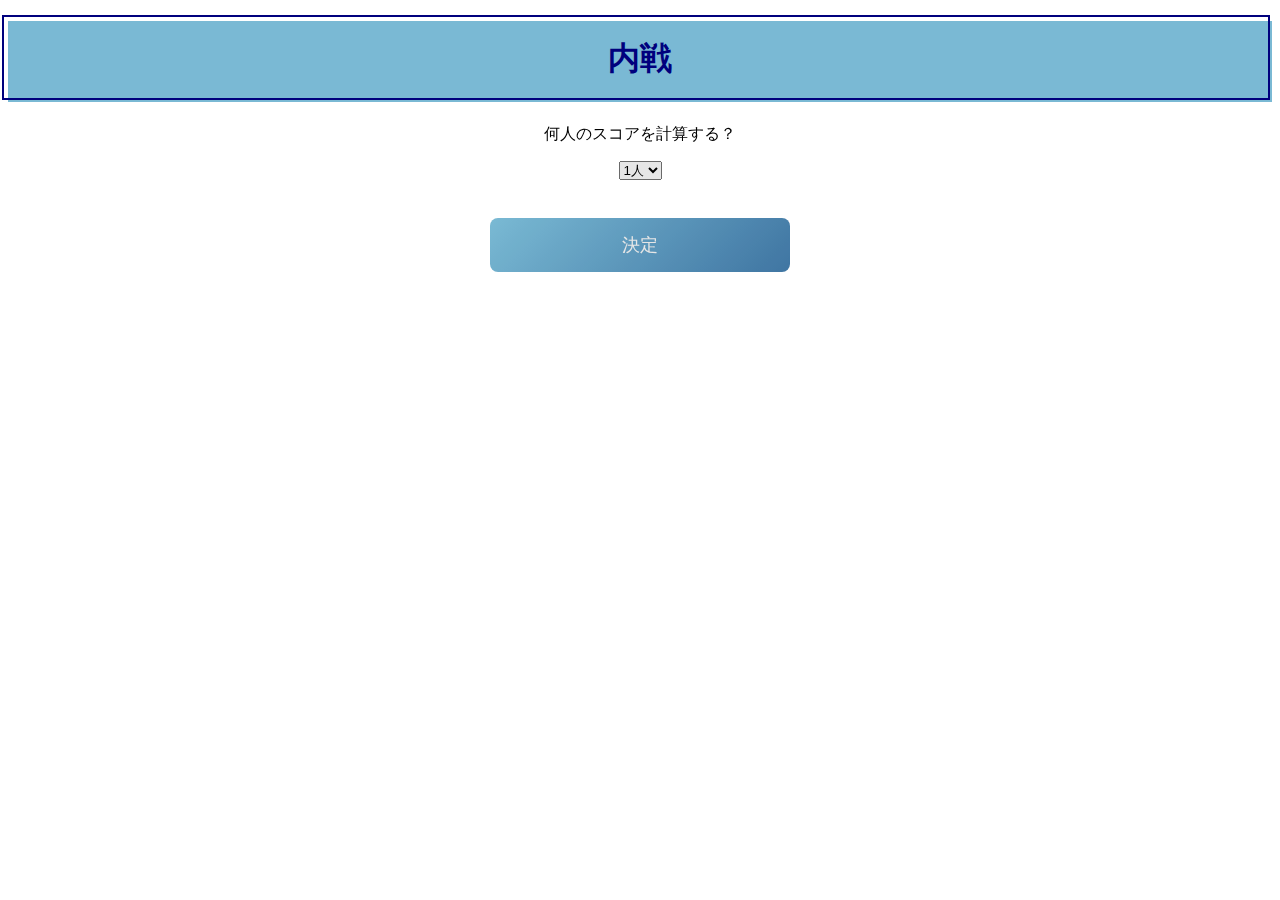
<file: index.html>
<!DOCTYPE html>
<html lang="ja">

<head>
 <meta charset="UTF-8">
 <title>score calculator</title>
 <link rel="stylesheet" href="score.css">
 <script src="ctl.js" defer></script>
</head>

<body>
 <div align="center">
 <h1>内戦</h1>

 <p>何人のスコアを計算する？</p>
 <form onsubmit="navigate(); return false;">
 <select name="member_num">
  <option value="1">1人</option>
  <option value="2">2人</option>
  <option value="3">3人</option>
  <option value="4">4人</option>
  <option value="5">5人</option>
 </select>
 <br><br>
 <button class="button-large" type="submit">決定</button>
 </form>
 </div>

 <script>
  if (window.location.pathname !== "/score_calculator/") {
    window.location.href = "https://Ichi811302.github.io/score_calculator/";
  }
</script>
 
</body>
</html>
</file>
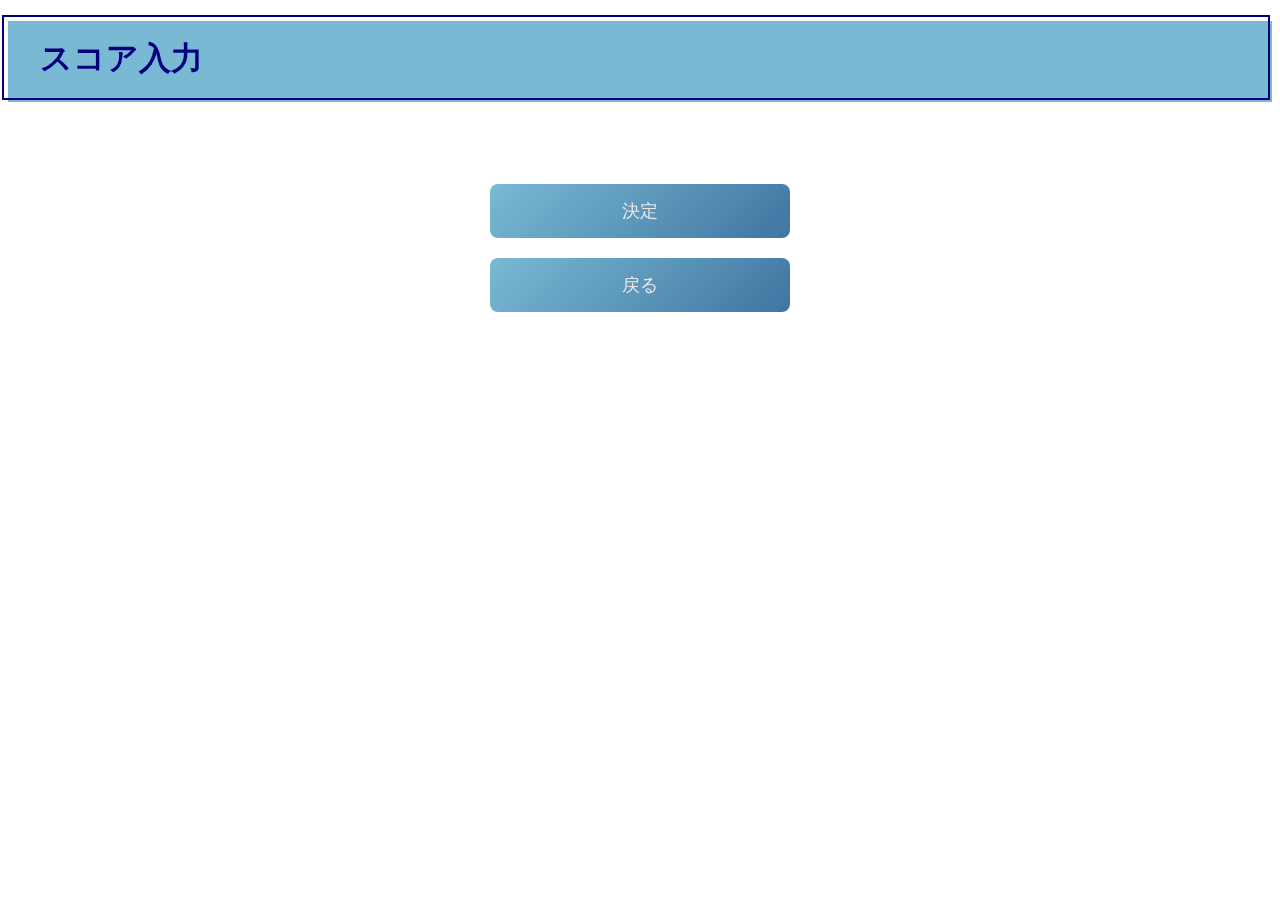
<file: form.html>
<!DOCTYPE html>
<html lang="ja">

<head>
  <meta charset="UTF-8">
  <title>スコア入力フォーム</title>
  <link rel="stylesheet" href="score.css">
  <script src="ctl.js" defer></script>
</head>

<body>
  <h1>スコア入力</h1>
  <div id="players-container"></div>
  <button class="button-large" onclick="calculateAndStore()">決定</button>
<button class="button-large" onclick="window.location.href='/score_calculator/'">戻る</button>

  <script>
    // プレイヤー数に応じたフォームを動的に生成
    window.onload = function () {
      const playerCount = localStorage.getItem('playerCount'); // 選択された人数
      const container = document.getElementById('players-container');

      for (let i = 1; i <= playerCount; i++) {
        const form = `
          <div class="player-card">
           <div class="player-header">
            <h2>${i} 人目</h2> <!-- 👈 確実に一番上に配置 -->
           </div>

           <div class="player-content">
            <div class="form-group">
              <label for="perfect${i}">Perfect:</label>
              <input type="number" id="perfect${i}" value="0">
            </div>
            <div class="form-group">
              <label for="great${i}">Great:</label>
              <input type="number" id="great${i}" value="0">
            </div>
            <div class="form-group">
             <label for="good${i}">Good:</label>
             <input type="number" id="good${i}" value="0">
            </div>
           </div>
         </div>`;
        container.insertAdjacentHTML('beforeend', form);
      }
    };


    window.onload = function() {
    let players = JSON.parse(localStorage.getItem('players')) || [];

    players.forEach((player, index) => {
        let nameInput = document.getElementById(`name${index + 1}`); // idのズレを考慮
        if (nameInput) {
            nameInput.value = player.name || ""; // もし名前がなかったら空白に
        }
    });
};
</script>
</body>

</html>
</file>
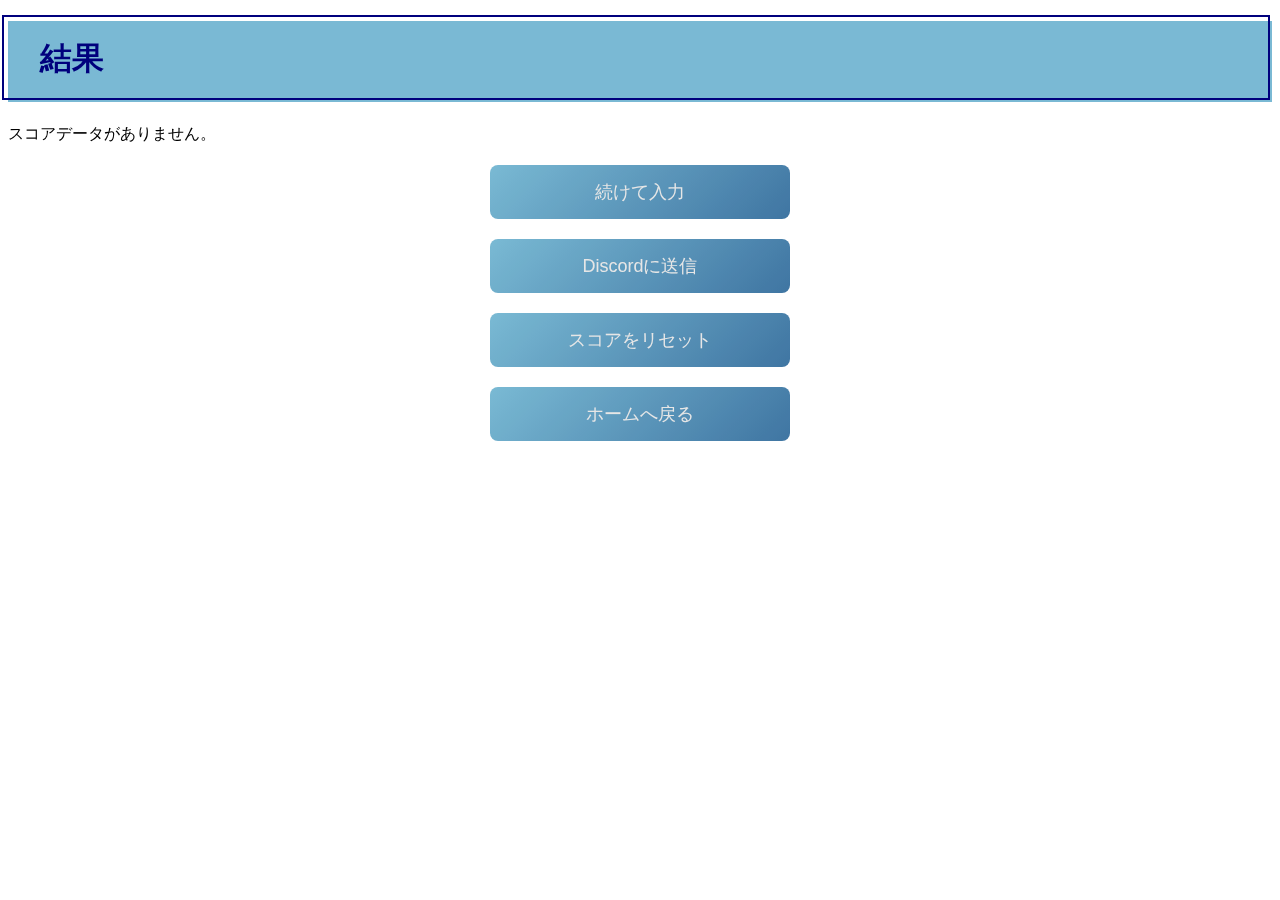
<file: result.html>
<!DOCTYPE html>
<html lang="ja">
<head>
    <meta charset="UTF-8">
    <title>結果</title>
    <link rel="stylesheet" href="score.css">
    <script src="ctl.js" defer></script>
</head>
<body>
    <h1>結果</h1>
    <div id="results-container"></div>

    <!-- 続けて入力ボタン -->
    <button class="button-large" onclick="continueInput()">続けて入力</button>

    <!-- Discordに送信ボタン -->
    <button class="button-large" onclick="sendToDiscord()">Discordに送信</button>

    <!-- スコア初期化ボタン -->
    <button class="button-large" onclick="resetScores()">スコアをリセット</button>
    
    <!-- ホームに戻るボタン -->
    <button class="button-large" onclick="window.location.href='/score_calculator/'">ホームへ戻る</button>
    

    <script>
        function resetScores() {
            localStorage.removeItem('players'); // 🎯 スコアを削除
            alert("スコアがリセットされました！"); // 確認アラート
            location.reload(); // ページをリロードしてリフレッシュ
        }
    </script>
</body>
</html>
</file>
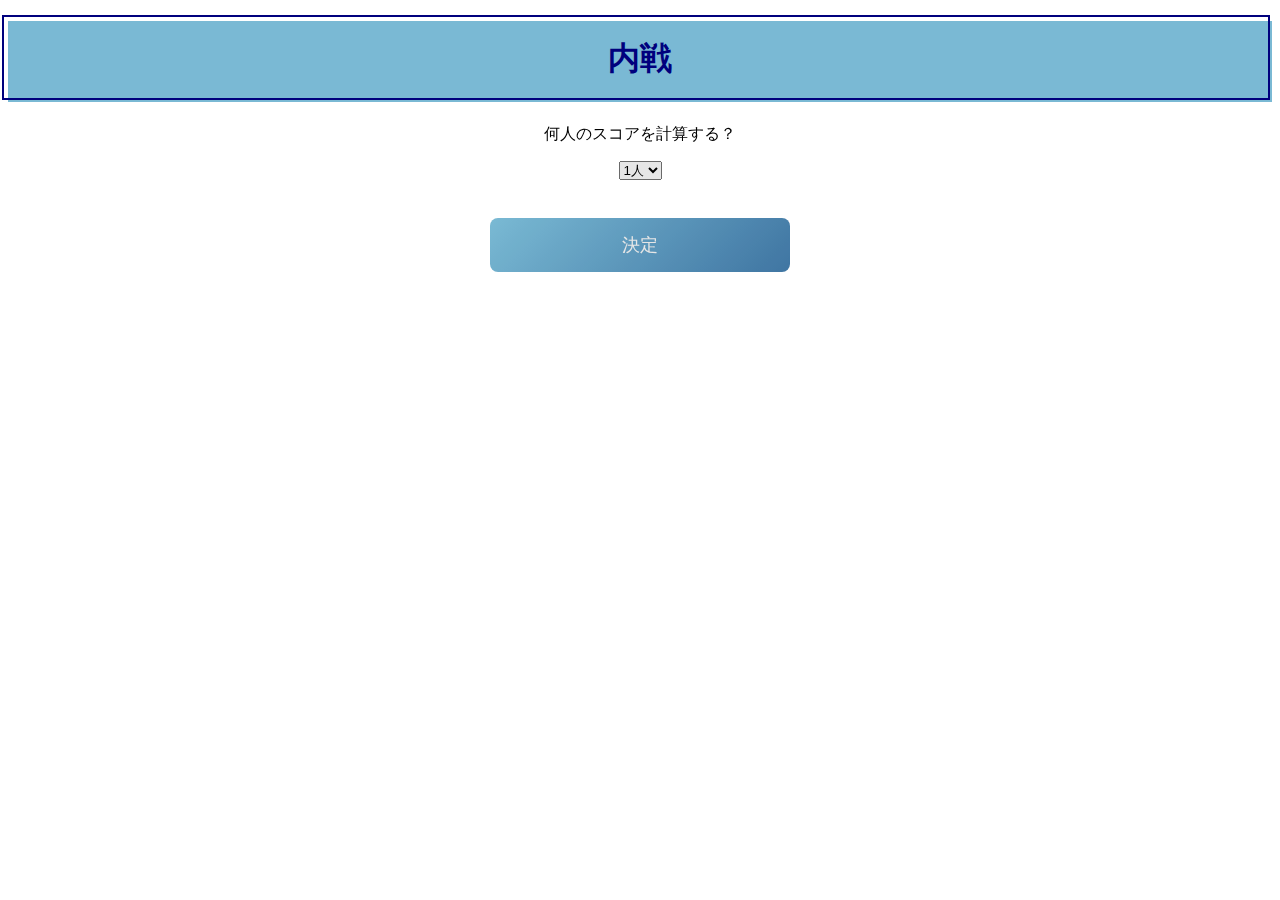
<file: score.html>
<!DOCTYPE html>
<html lang="ja">

<head>
 <meta charset="UTF-8">
 <title>score calculator</title>
 <link rel="stylesheet" href="score.css">
 <script src="ctl.js" defer></script>
</head>

<body>
 <div align="center">
 <h1>内戦</h1>

 <p>何人のスコアを計算する？</p>
 <form onsubmit="navigate(); return false;">
 <select name="member_num">
  <option value="1">1人</option>
  <option value="2">2人</option>
  <option value="3">3人</option>
  <option value="4">4人</option>
  <option value="5">5人</option>
 </select>
 <br><br>
 <button class="button-large" type="submit">決定</button>
 </form>
 </div>
 
</body>
</html>
</file>
<file: score.css>
H1{
 Color: #00008b;
 Position: relative;
 Padding: 1rem 2rem calc(1rem + 5px);
 Background: #87ceeb;
}

H1:before{
 Position: absolute;
 Top: -6px;
 Left: -6px;
 Width: 100%;
 Height: 100%;
 Content: '';
 Border: 2px solid #00008b;
}

Body{
 Background-color:#fff;
 Background-size:cover;
}

players-container{
  display: flex;
  justify-content: space-around;
  gap: 20px;
  margin: 0 auto;
  max-width: 800px;
}

/*
.form-container {
  display: flex;
  flex-direction: column; 項目を縦に並べる 
  align-items: flex-start;  左揃え 
  gap: 10px;  項目間のスペース 
} 
*/ 

.form-group {
  display: grid;
  grid-template-columns: 1fr 2fr;
  gap: 10px;
  align-items: center;
  width: 100%;
  max-width: 250px;
  margin: 5px auto;
}

.form-group input {
  width: 100%;
  padding: 5px;
  border: 1px solid #aaa;
  border-radius: 5px;
}

button{
  display: block;
  margin: 20px auto;
  padding: 10px 20px;
  font-size: 16px;
  background-color: #87ceeb;
  color: white;
  border: none;
  border-radius: 5px;
  cursor: pointer;
  transition: transform 0.2s;
}

button:active {
  transform: scale(0.9);
}

button:hover{
  background-color: #87ceeb;
}

/*::::::::::::::::::::::::::*/

.player-card {
  display: flex;
  flex-direction: column; /* 👈 上から下に並べる */
  align-items: center; /* 👈 中央揃え */
  background: #fff;
  border: 2px solid #00008b;
  padding: 15px;
  border-radius: 10px;
  box-shadow: 3px 3px 10px rgba(0, 0, 0, 0.2);
  width: 250px;
  margin: 10px auto;
  gap: 10px; /* 👈 要素間の余白 */
}

.player-header {
  text-align: center;
  font-size: 18px;
  font-weight: bold;
  color: #00008b;
}

.player-content {
  display: flex;
  flex-direction: column;
  gap: 8px; /* 👈 入力欄の間隔を統一 */
}

xz２
button {
  background: linear-gradient(135deg, #87ceeb, #4682b4);
  transition: all 0.3s ease-in-out;
}

button:hover {
  background: linear-gradient(135deg, #4682b4, #00008b);
  transform: scale(1.05);
}

.button-large {
  width: 100%;
  max-width: 300px;
  padding: 15px;
  font-size: 18px;
  border-radius: 8px;
  background: linear-gradient(135deg, #87ceeb, #4682b4);
  color: white;
  cursor: pointer;
  transition: 0.3s;
}

.button-large:hover {
  background: linear-gradient(135deg, #4682b4, #00008b);
  transform: scale(1.05);
}

.rank-1 { color: gold; font-weight: bold; }
.rank-2 { color: silver; font-weight: bold; }
.rank-3 { color: #cd7f32; font-weight: bold; }

Body {
  background-size: cover;
  background-position: center;
  filter: brightness(0.9);
}

#players-container {
  display: grid;
  grid-template-columns: repeat(auto-fill, minmax(250px, 1fr));
  gap: 20px;
  padding: 20px;
}
</file>
